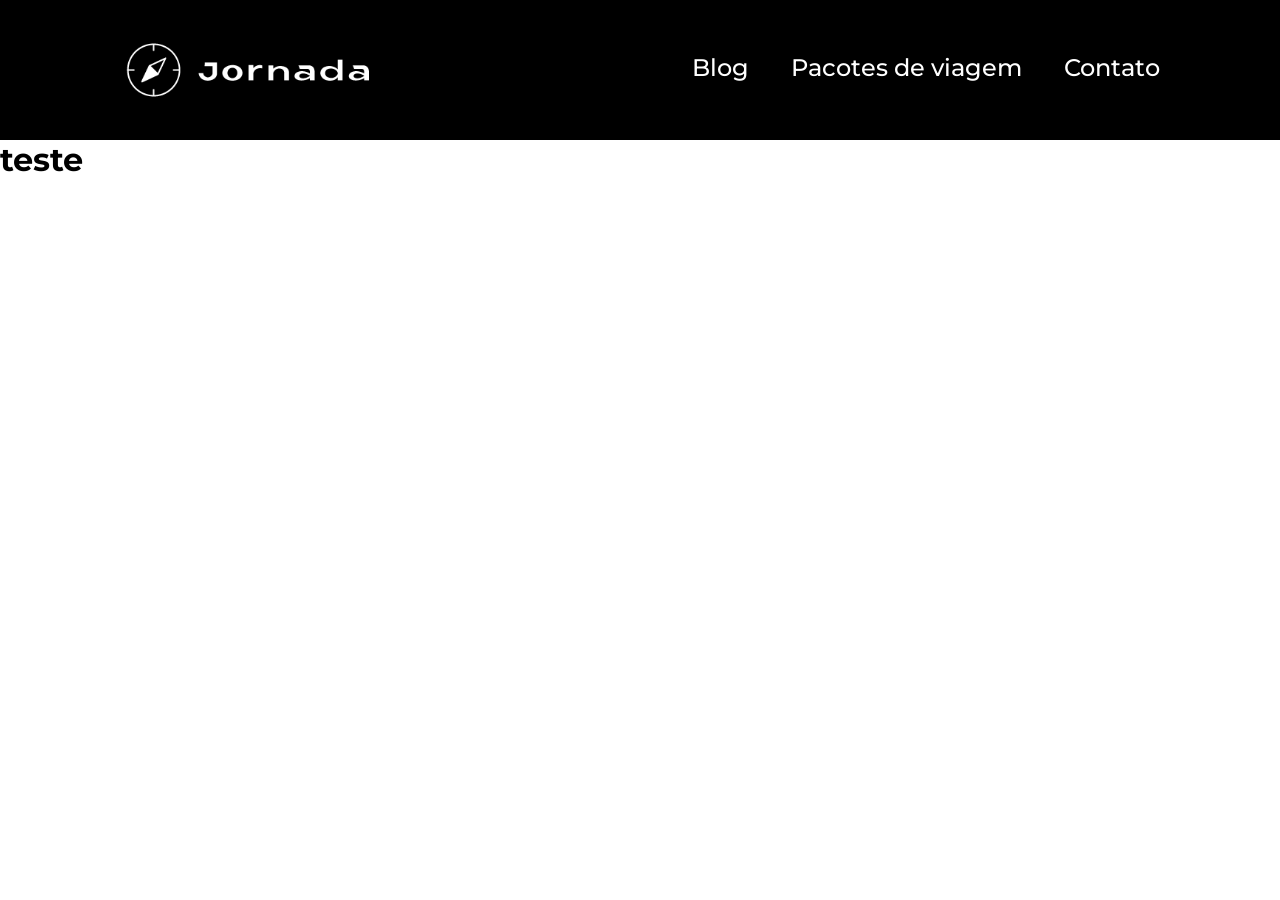
<file: blog.html>
<!doctype html>
<html lang="pt-BR">
  <head>
    <meta charset="UTF-8" />
    <meta name="viewport" content="width=device-width, initial-scale=1.0" />
    <link rel="stylesheet" href="./css/styles.css" />
    <link rel="icon" type="png" src="./imgs/favicon.png" />
    <title>Blog</title>
  </head>
  <body>
    <header class="main-header">
      <a class="logo" href="index.html" title="Voltar para a página inicial.">
        <img
          class="img-mobile"
          src="./imgs/logo-bussola-white.png"
          alt="Bussola do logo Jornada Viagens na cor branca"
        />
        <img
          class="img-desktop"
          src="./imgs/jornada-logo.png"
          alt="Logo Jornada Viagens na cor branca"
        />
      </a>
      <div class="navigation-menu">
        <label for="menu">
          <img src="./imgs/hamburguer-menu.png" alt="menu" />
        </label>
        <input type="checkbox" id="menu" hidden />
        <nav>
          <ul class="list-links">
            <li>
              <a
                href="blog.html"
                target="_blank"
                title="Acessar Blog do Jornada Viagens."
                >Blog</a
              >
            </li>
            <li>
              <a
                href="pacotes-de-viagens.html"
                target="_blank"
                title="Acessar Pacotes de Viagem do Jornada Viagens."
                >Pacotes de viagem</a
              >
            </li>
            <li>
              <a
                href="contato.html"
                target="_blank"
                title="Acessar Contato do Jornada Viagens."
                >Contato</a
              >
            </li>
          </ul>
        </nav>
      </div>
    </header>
    <h1>teste</h1>
  </body>
</html>
</file>
<file: css/styles.css>
@import url(./global.css);
@import url(./header.css); 
@import url(./hero.css);
@import url(./offers.css); 
@import url(./categories.css); 
@import url(./destinations.css);  
@import url(./testimonies.css); 
@import url(./payments.css);  
@import url(./footer.css);
</file>
